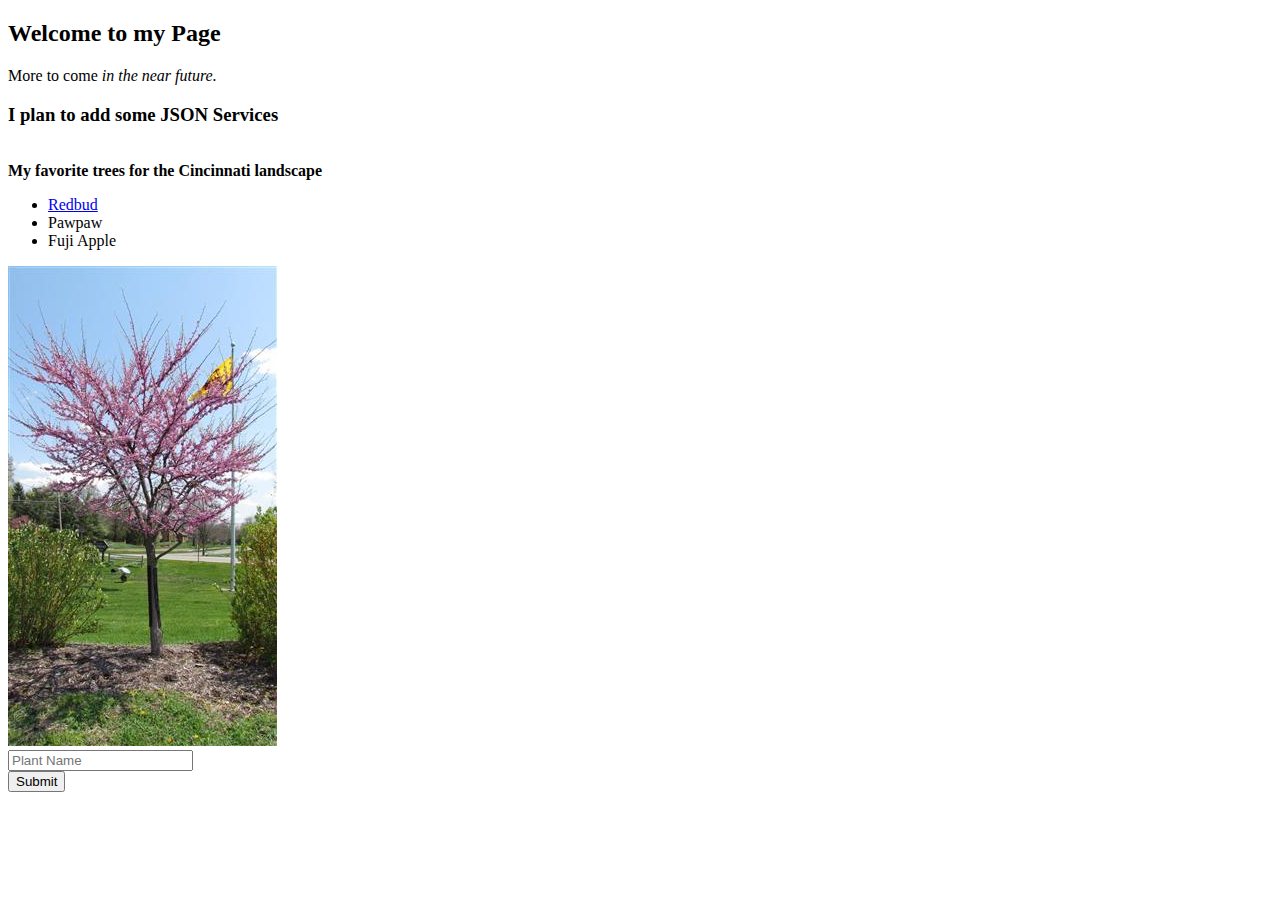
<file: PlantDiary2022/wwwroot/index.html>
﻿<!DOCTYPE html>
<html>
<head>
    <meta charset="utf-8" />
    <title></title>
</head>
<body>
    <div class="content">
        <h2>Welcome to my Page</h2>
        More to come <em>in the near future.</em>
        <br />
        <h3>I plan to add some JSON Services</h3>
        <br />
        <strong>My favorite trees for the Cincinnati landscape</strong>
        <ul>
            <li><a href="https://plantplaces.com/perl/viewplantdetails.pl?filter=plant&plant_ID=83&Region=&Region_Search=&fullname=Cercis%20canadensis%20%20Eastern%20Redbud">Redbud</a></li>
            <li>Pawpaw</li>
            <li>Fuji Apple</li>
        </ul>
        <img src="images/GoodShepherdCercisCanadensis1.jpg" alt="A redbud tree with beautiful pink blossoms" />
        <form name="search" method="post" action="https://www.plantplaces.com/perl/mobile/viewplantsjson.pl">
            <input type="text" name="Combined_Name" placeholder="Plant Name"/>
            <br/>
            <input type="submit"/>

        </form>

    </div>
</body>
</html>
</file>
